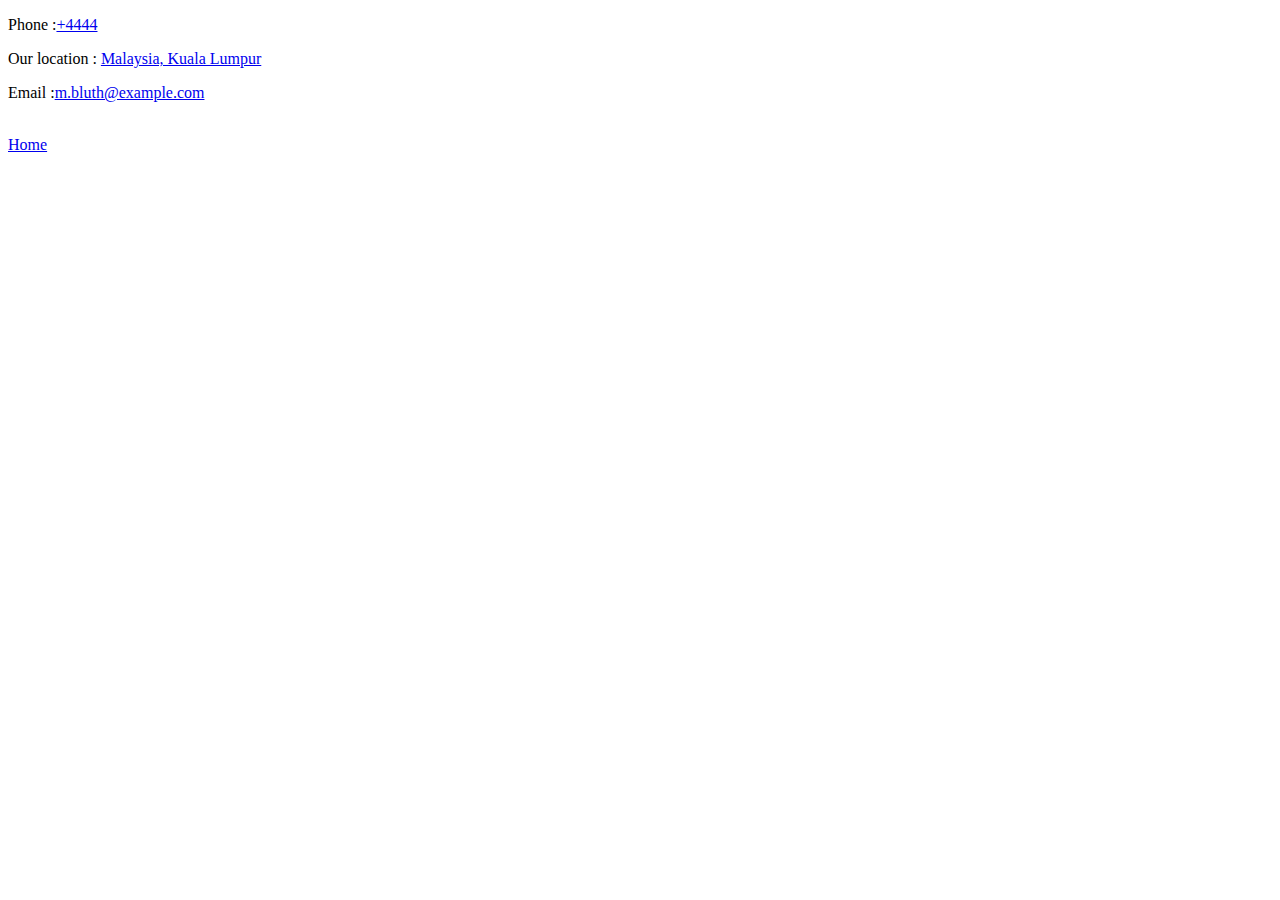
<file: Contact.html>
<!DOCTYPE html>
<html lang="en" dir="ltr">
  <head>
    <meta charset="utf-8">
    <title></title>
  </head>
  <body>
    <p>Phone :<a href="+44444">+4444</a></p>
    <p>Our location : <a href="https://www.google.com.my/maps">
    Malaysia, Kuala Lumpur</a></p>
    <p>Email :<a href="m.bluth@example.com">m.bluth@example.com
    </a></p>
    <br>
    <a href="index.html">Home</a>
  </body>
</html>
</file>
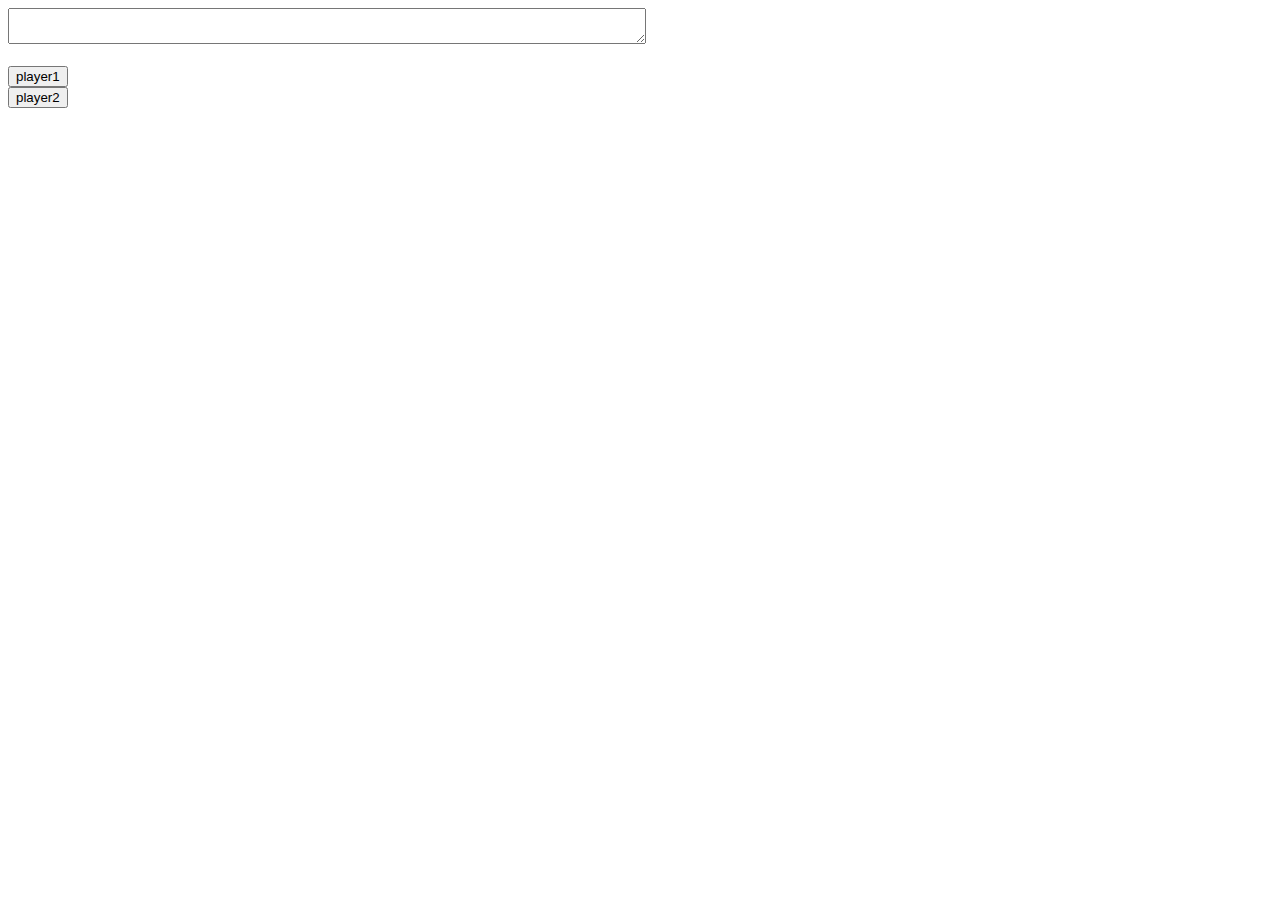
<file: snake and ladder/snl.html>
<!DOCTYPE html>
<html lang="en" dir="ltr">
  <head>
    <meta charset="utf-8">
    <script src="snl.js"></script>
    <title></title>
  </head>
  <body>
    <textarea id="output" style="width: 50%; height: 70%; margin: auto;"></textarea>
    <br/><br/>
    <input type="button" id="btn1" value="player1" onclick="roll(1)"/>
    <br/>
    <input type="button" id="btn2" value="player2" onclick="roll(2)"/>

  </body>
</html>
</file>
